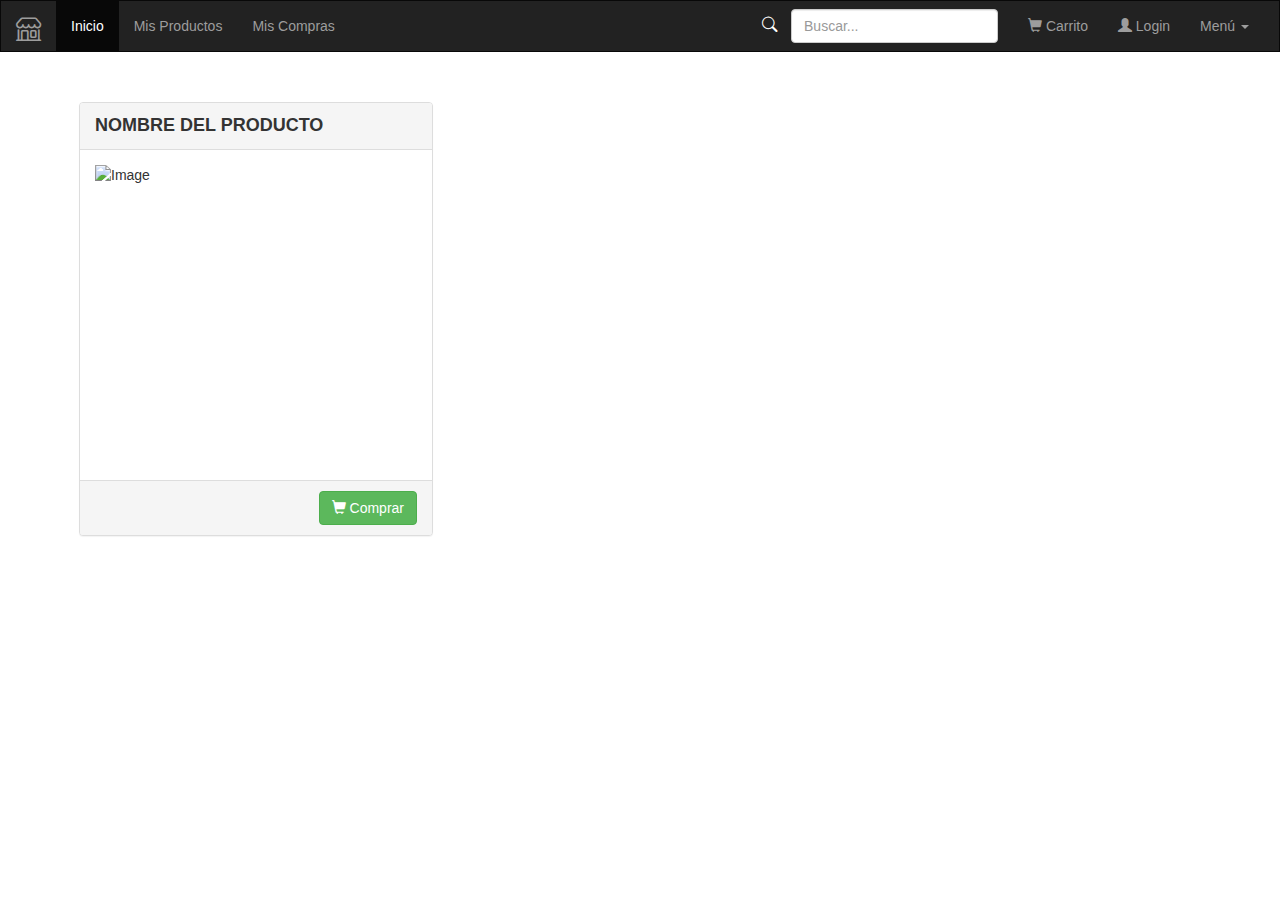
<file: src/main/resources/templates/index.html>
<!DOCTYPE html>
<html lang="es" xmlns:th="http://www.thymeleaf.org"
	xmlns:sec="http://www.thymeleaf.org/extras/spring-security">
<head>
<title>SecondHandMarket</title>
<meta charset="utf-8">
<meta name="viewport" content="width=device-width, initial-scale=1">
<link rel="stylesheet"
	href="https://maxcdn.bootstrapcdn.com/bootstrap/3.3.7/css/bootstrap.min.css"
	th:href="@{/webjars/bootstrap/css/bootstrap.min.css}">
<link rel="stylesheet" href="../static/css/styles.css"
	th:href="@{/css/styles.css}">
    <link rel="stylesheet" href="https://cdn.jsdelivr.net/npm/bootstrap-icons@1.5.0/font/bootstrap-icons.css">

</head>
<body>
	<nav class="navbar navbar-inverse">
		<div class="container-fluid">
			<div class="navbar-header">
				<button type="button" class="navbar-toggle" data-toggle="collapse"
					data-target="#myNavbar">
					<span class="icon-bar"></span> <span class="icon-bar"></span> <span
						class="icon-bar"></span>
				</button>
				<a class="navbar-brand" th:href="@{/}" style="font-size: 1.8em"><i class="bi bi-shop"></i ></a>
			</div>
			<div class="collapse navbar-collapse" id="myNavbar">
				<ul class="nav navbar-nav">
					<li class="active"><a th:href="@{/}">Inicio</a></li>
					<li sec:authorize="isAuthenticated()">
						<a th:href="@{/app/misproductos}">Mis Productos</a>
					</li>
					<li sec:authorize="isAuthenticated()">
						<a th:href="@{/app/miscompras}">Mis Compras</a>
					</li>
				</ul>
				<ul class="nav navbar-nav navbar-right">
					<li sec:authorize="isAuthenticated()"><a
						th:href="@{/app/carrito}"><span
							class="glyphicon glyphicon-shopping-cart"></span> Carrito</a></li>
					<li sec:authorize="!isAuthenticated()"><a
						th:href="@{/auth/login}"><span
							class="glyphicon glyphicon-user"></span> Login</a></li>
					<li sec:authorize="isAuthenticated()" class="dropdown"><a
						href="#" class="dropdown-toggle" data-toggle="dropdown"
						role="button" aria-haspopup="true" aria-expanded="false"> <span
							th:text="${#authentication.name}">Menú</span> <span class="caret"></span>
					</a>
						<ul class="dropdown-menu">
							<li><a
								href="javascript:document.getElementById('logoutForm').submit()">Salir</a>
							</li>
						</ul></li>
				</ul>
				<form class="navbar-form navbar-right">
					<i class="bi bi-search icono-busqueda"></i>
					<input type="text" class="form-control" id="buscar" placeholder="Buscar..."
						name="q" th:value="${param.q}">
				</form>
			</div>
		</div>
	</nav>
	<form th:action="@{/auth/logout}" method="POST" id="logoutForm"></form>


	<div class="container">
		<div class="row">
			<div class="col-lg-4" th:each="producto : ${productos}">

				<div class="panel panel-default panel-producto">
					<a th:href="@{/public/producto/{id}(id=${producto.id})}"
						style="display: none"></a>
					<div class="panel-heading">
						<span th:text="${producto.nombre}">NOMBRE DEL PRODUCTO</span>
					</div>
					<div class="panel-body">
						<img
							th:src="${#strings.isEmpty(producto.imagen)} ? 'http://placehold.it/350x260' : ${producto.imagen}"
							class="img-responsive center-block" alt="Image"
							style="height: 300px;">
					</div>
					<div class="panel-footer">
						<div class="row">
							<div class="col-md-6 precio">
								<span class="precio"
									th:text="${#numbers.formatCurrency(producto.precio)}"></span>
							</div>
							<div class="col-md-6" sec:authorize="isAuthenticated()"
								th:if="${#authentication.name != producto.propietario.email}">
								<a th:href="@{/app/carrito/add/{id}(id=${producto.id})}" class="pull-right btn btn-success btn-product"><span
									class="glyphicon glyphicon-shopping-cart"></span>&nbsp;Comprar</a>
							</div>
						</div>
					</div>
				</div>

			</div>
		</div>
	</div>
	<br>
	<br>

	<script
		src="https://ajax.googleapis.com/ajax/libs/jquery/3.3.1/jquery.min.js"
		th:src="@{/webjars/jquery/jquery.min.js}"></script>
	<script
		src="https://maxcdn.bootstrapcdn.com/bootstrap/3.3.7/js/bootstrap.min.js"
		th:src="@{/webjars/bootstrap/js/bootstrap.min.js}"></script>

	<script type="text/javascript">
		$(document).ready(
				function() {
					$('.panel-producto').children().not(".panel-footer").click(
							function() {
								window.location = $(this).parent().find("a")
										.attr("href");
								return false;
							});
				});
	</script>


</body>
</html>
</file>
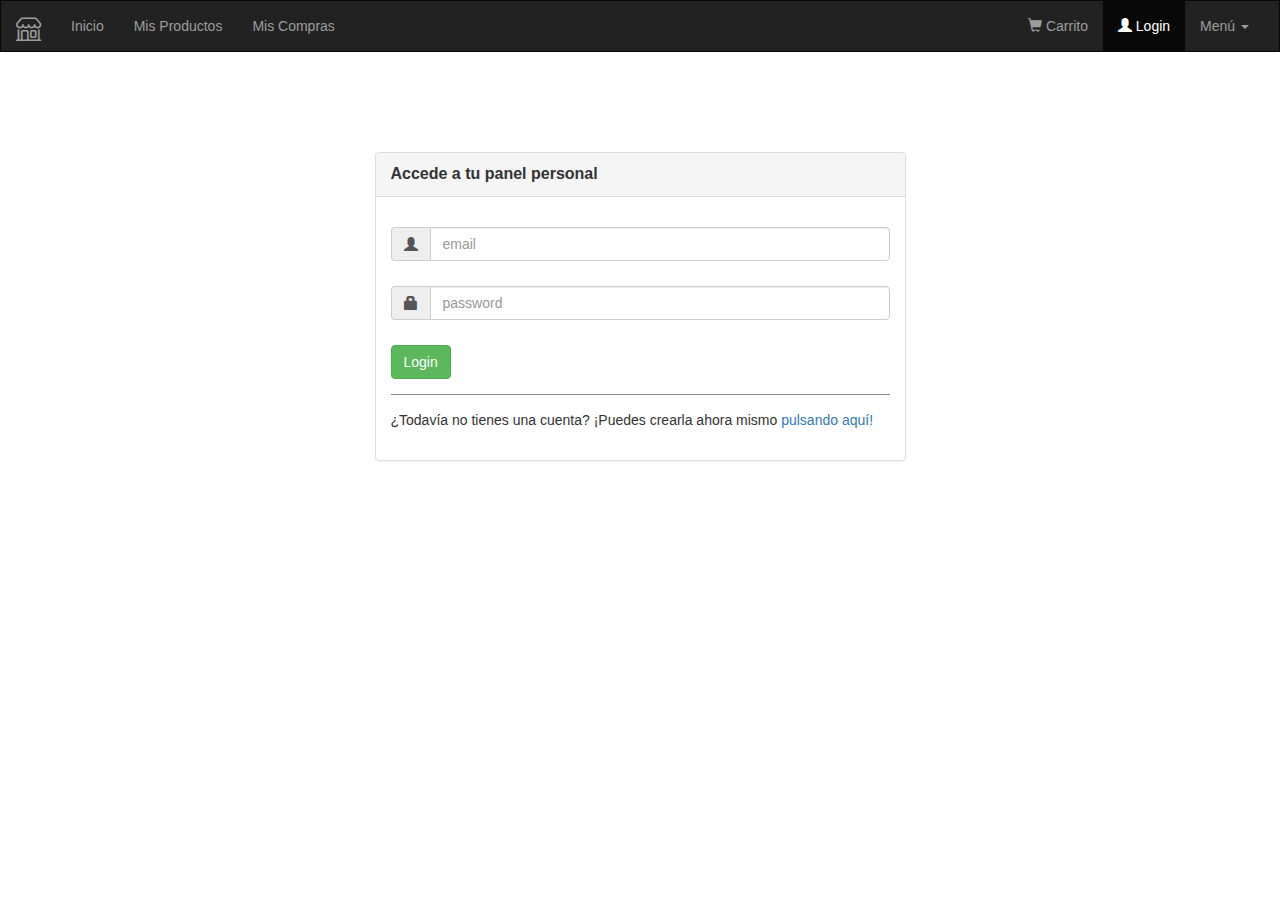
<file: src/main/resources/templates/login.html>
<!DOCTYPE html>
<html lang="es" xmlns:th="http://www.thymeleaf.org">
  <head>
    <title>SecondHandMarket</title>
    <meta charset="utf-8" />
    <meta name="viewport" content="width=device-width, initial-scale=1" />
    <link
      rel="stylesheet"
      href="https://maxcdn.bootstrapcdn.com/bootstrap/3.3.7/css/bootstrap.min.css"
      th:href="@{/webjars/bootstrap/css/bootstrap.min.css}"
    />
    <link
      rel="stylesheet"
      href="../static/css/styles.css"
      th:href="@{/css/styles.css}"
    />
        <link rel="stylesheet" href="https://cdn.jsdelivr.net/npm/bootstrap-icons@1.5.0/font/bootstrap-icons.css">

  </head>

  <body>

    <nav class="navbar navbar-inverse">
      <div class="container-fluid">
        <div class="navbar-header">
          <button
            type="button"
            class="navbar-toggle"
            data-toggle="collapse"
            data-target="#myNavbar"
          >
            <span class="icon-bar"></span> <span class="icon-bar"></span>
            <span class="icon-bar"></span>
          </button>
				<a class="navbar-brand" th:href="@{/}" style="font-size: 1.8em"><i class="bi bi-shop"></i ></a>
        </div>
        <div class="collapse navbar-collapse" id="myNavbar">
          <ul class="nav navbar-nav">
            <li><a th:href="@{/}">Inicio</a></li>
            <li sec:authorize="isAuthenticated()">
              <a th:href="@{/app/misproductos}">Mis Productos</a>
            </li>
            <li sec:authorize="isAuthenticated()">
              <a th:href="@{/app/miscompras}">Mis Compras</a>
            </li>
          </ul>
          <ul class="nav navbar-nav navbar-right">
            <li sec:authorize="isAuthenticated()">
              <a th:href="@{/app/carrito}"
                ><span class="glyphicon glyphicon-shopping-cart"></span>
                Carrito</a
              >
            </li>
            <li sec:authorize="!isAuthenticated()" class="active">
              <a th:href="@{/auth/login}"
                ><span class="glyphicon glyphicon-user"></span> Login</a
              >
            </li>
            <li sec:authorize="isAuthenticated()" class="dropdown">
              <a
                href="#"
                class="dropdown-toggle"
                data-toggle="dropdown"
                role="button"
                aria-haspopup="true"
                aria-expanded="false"
              >
                <span th:text="${#authentication.name}">Menú</span>
                <span class="caret"></span>
              </a>
              <ul class="dropdown-menu">
                <li>
                  <a
                    href="javascript:document.getElementById('logoutForm').submit()"
                    >Salir</a
                  >
                </li>
              </ul>
            </li>
          </ul>
        </div>
      </div>
    </nav>
    <form th:action="@{/auth/logout}" method="POST" id="logoutForm"></form>

    <div class="container">
      <div
        id="loginbox"
        style="margin-top: 50px"
        class="mainbox col-md-6 col-md-offset-3 col-sm-8 col-sm-offset-2"
      >
        <div class="panel panel-default">
          <div class="panel-heading">
            <div class="panel-title">Accede a tu panel personal</div>
          </div>

          <div style="padding-top: 30px" class="panel-body">
            <div
              style="display: none"
              id="login-alert"
              class="alert alert-danger col-sm-12"
            ></div>

            <form
              id="loginform"
              class="form-horizontal"
              method="POST"
              th:action="@{/auth/login-post}"
              role="form"
            >
              <div style="margin-bottom: 25px" class="input-group">
                <span class="input-group-addon"
                  ><i class="glyphicon glyphicon-user"></i
                ></span>
                <input
                  id="login-username"
                  type="text"
                  class="form-control"
                  name="username"
                  placeholder="email"
                />
              </div>

              <div style="margin-bottom: 25px" class="input-group">
                <span class="input-group-addon"
                  ><i class="glyphicon glyphicon-lock"></i
                ></span>
                <input
                  id="login-password"
                  type="password"
                  class="form-control"
                  name="password"
                  placeholder="password"
                />
              </div>

              <div style="margin-top: 10px" class="form-group">
                <!-- Button -->

                <div class="col-sm-12 controls">
                  <button id="btn-login" type="submit" class="btn btn-success">
                    Login
                  </button>
                </div>
              </div>

              <div class="form-group">
                <div class="col-md-12 control">
                  <div style="border-top: 1px solid #888; padding-top: 15px">
                    ¿Todavía no tienes una cuenta? ¡Puedes crearla ahora mismo
                    <a
                      href="#"
                      onClick="$('#loginbox').hide(); $('#signupbox').show()"
                    >
                      pulsando aquí!
                    </a>
                  </div>
                </div>
              </div>
            </form>
          </div>
        </div>
      </div>
      <div
        id="signupbox"
        style="display: none; margin-top: 50px"
        class="mainbox col-md-6 col-md-offset-3 col-sm-8 col-sm-offset-2"
      >
        <div class="panel panel-danger">
          <div class="panel-heading">
            <div class="panel-title">Crear una nueva cuenta</div>
          </div>
          <div class="panel-body">
            <form
              id="signupform"
              class="form-horizontal"
              role="form"
              method="POST"
              enctype="multipart/form-data"
              th:action="@{/auth/register}"
              th:object="${usuario}"
            >
              <div
                id="signupalert"
                style="display: none"
                class="alert alert-danger"
              >
                <p>Error:</p>
                <span></span>
              </div>

              <div class="form-group">
                <label for="email" class="col-md-3 control-label">Email</label>
                <div class="col-md-9">
                  <input
                    type="text"
                    class="form-control"
                    name="email"
                    placeholder="Email"
                    th:field="*{email}"
                  />
                </div>
              </div>

              <div class="form-group">
                <label for="nombre" class="col-md-3 control-label"
                  >Nombre</label
                >
                <div class="col-md-9">
                  <input
                    type="text"
                    class="form-control"
                    name="nombre"
                    placeholder="Nombre"
                    th:field="*{nombre}"
                  />
                </div>
              </div>
              <div class="form-group">
                <label for="apellidos" class="col-md-3 control-label"
                  >Apellidos</label
                >
                <div class="col-md-9">
                  <input
                    type="text"
                    class="form-control"
                    name="apellidos"
                    placeholder="Apellidos"
                    th:field="*{apellidos}"
                  />
                </div>
              </div>
              <div class="form-group">
                <label for="password" class="col-md-3 control-label"
                  >Password</label
                >
                <div class="col-md-9">
                  <input
                    type="password"
                    class="form-control"
                    name="passwd"
                    placeholder="Password"
                    th:field="*{password}"
                  />
                </div>
              </div>

              <div class="form-group">
                <label for="filebutton" class="col-md-3 control-label"
                  >Avatar</label
                >
                <div class="col-md-9">
                  <input
                    id="filebutton"
                    name="file"
                    class="form-control input-file"
                    type="file"
                  />
                </div>
              </div>

              <div class="form-group">
                <!-- Button -->
                <div class="col-md-offset-3 col-md-9">
                  <button id="btn-signup" type="submit" class="btn btn-info">
                    Continuar
                  </button>
                  <span style="margin-left: 8px">o&nbsp;</span>
                  <a
                    href=""
                    onclick="$('#signupbox').hide(); $('#loginbox').show()"
                    type="button"
                    class="btn btn-default"
                    >Volver al formulario de login</a
                  >
                </div>
              </div>
            </form>
          </div>
        </div>
      </div>
    </div>
    <br />
    <br />

    <script
      src="https://ajax.googleapis.com/ajax/libs/jquery/3.3.1/jquery.min.js"
      th:src="@{/webjars/jquery/jquery.min.js}"
    ></script>
    <script
      src="https://maxcdn.bootstrapcdn.com/bootstrap/3.3.7/js/bootstrap.min.js"
      th:src="@{/webjars/bootstrap/js/bootstrap.min.js}"
    ></script>
      <script src="https://cdn.jsdelivr.net/npm/bootstrap@5.0.2/dist/js/bootstrap.bundle.min.js"></script>

  </body>
</html>
</file>
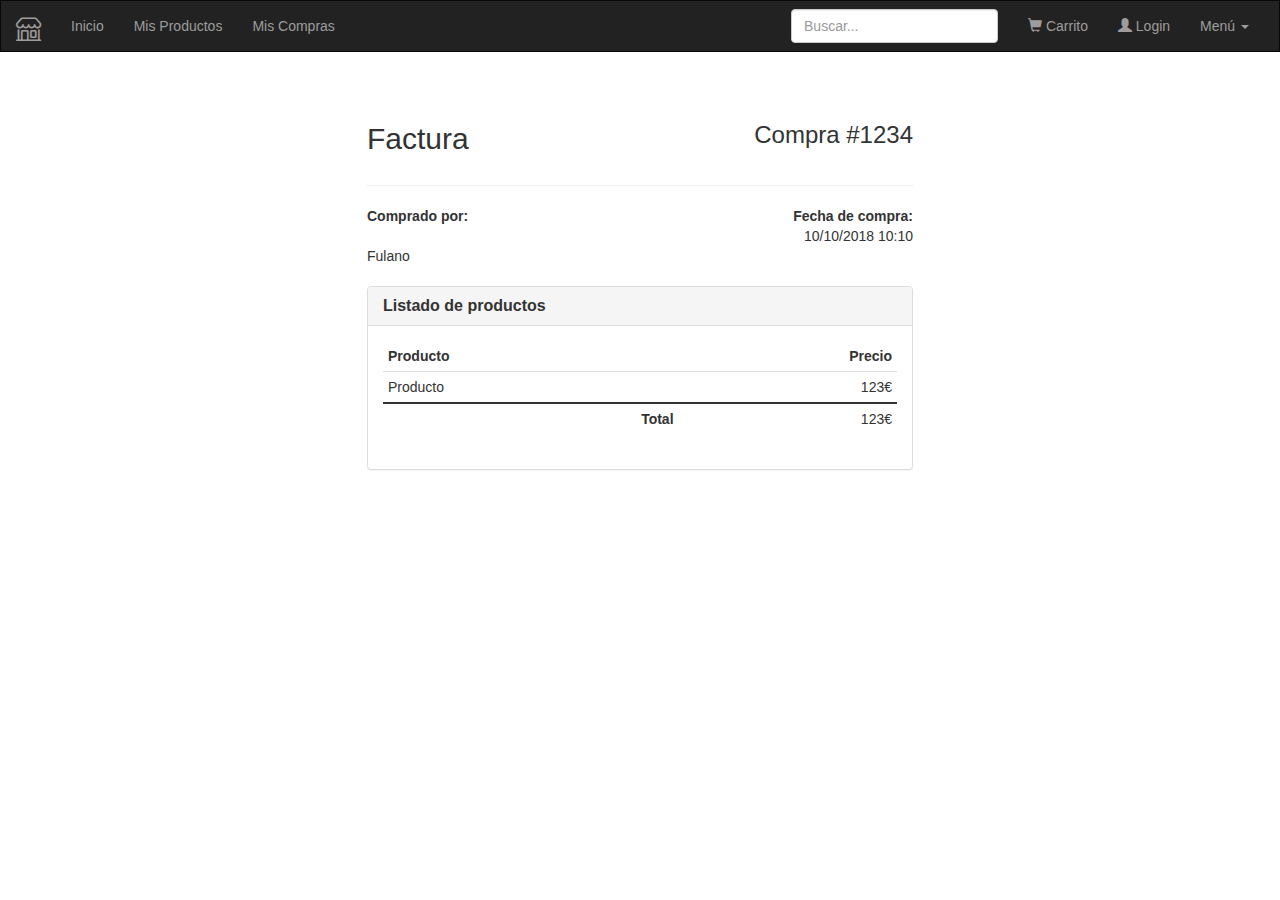
<file: src/main/resources/templates/app/compra/factura.html>
<!DOCTYPE html>
<html lang="es" xmlns:th="http://www.thymeleaf.org"
	xmlns:sec="http://www.thymeleaf.org/extras/spring-security">
<head>
<title>SecondHandMarket</title>
<meta charset="utf-8">
<meta name="viewport" content="width=device-width, initial-scale=1">
<link rel="stylesheet"
	href="https://maxcdn.bootstrapcdn.com/bootstrap/3.3.7/css/bootstrap.min.css"
	th:href="@{/webjars/bootstrap/css/bootstrap.min.css}">
<link rel="stylesheet" href="../../../static/css/styles.css"
	th:href="@{/css/styles.css}">
    <link rel="stylesheet" href="https://cdn.jsdelivr.net/npm/bootstrap-icons@1.5.0/font/bootstrap-icons.css">

</head>
<body>

	<nav class="navbar navbar-inverse">
		<div class="container-fluid">
			<div class="navbar-header">
				<button type="button" class="navbar-toggle" data-toggle="collapse"
					data-target="#myNavbar">
					<span class="icon-bar"></span> <span class="icon-bar"></span> <span
						class="icon-bar"></span>
				</button>
				<a class="navbar-brand" th:href="@{/}" style="font-size: 1.8em"><i class="bi bi-shop"></i ></a>
			</div>
			<div class="collapse navbar-collapse" id="myNavbar">
				<ul class="nav navbar-nav">
					<li><a th:href="@{/}">Inicio</a></li>
					<li sec:authorize="isAuthenticated()"><a
						th:href="@{/app/misproductos}">Mis Productos</a></li>
					<li sec:authorize="isAuthenticated()"><a
						th:href="@{/app/miscompras}">Mis Compras</a></li>
				</ul>
				<ul class="nav navbar-nav navbar-right">
					<li sec:authorize="isAuthenticated()"><a
						th:href="@{/app/carrito}" class="active"><span
							class="glyphicon glyphicon-shopping-cart"></span> Carrito</a></li>
					<li sec:authorize="!isAuthenticated()"><a
						th:href="@{/auth/login}"><span
							class="glyphicon glyphicon-user"></span> Login</a></li>
					<li sec:authorize="isAuthenticated()" class="dropdown"><a
						href="#" class="dropdown-toggle" data-toggle="dropdown"
						role="button" aria-haspopup="true" aria-expanded="false"> <span
							th:text="${#authentication.name}">Menú</span> <span class="caret"></span>
					</a>
						<ul class="dropdown-menu">
							<li><a
								href="javascript:document.getElementById('logoutForm').submit()">Salir</a>
							</li>
						</ul></li>
				</ul>
				<form class="navbar-form navbar-right">
					<input type="text" class="form-control" placeholder="Buscar..."
						name="q" th:value="${param.q}">
				</form>
			</div>
		</div>
	</nav>
	<form th:action="@{/auth/logout}" method="POST" id="logoutForm"></form>


	<div class="container">
		<div class="row">
			<div class="col-xs-offset-3 col-xs-6">
				<div class="invoice-title">
					<h2>Factura</h2>
					<h3 class="pull-right">
						Compra #<span th:text="${compra.id}">1234</span>
					</h3>
				</div>
				<hr>
				<div class="row">
					<div class="col-xs-6">
						<address>
							<strong>Comprado por:</strong><br> <span
								th:text="${compra.propietarioDeLaCompra.nombre + ' ' + compra.propietarioDeLaCompra.apellidos}"></span><br>
							<span th:text="${compra.propietarioDeLaCompra.email}">Fulano</span><br>
						</address>
					</div>
					<div class="col-xs-6 text-right">
						<address>
							<strong>Fecha de compra:</strong><br> <span
								th:text="${#dates.format(compra.fechaCompra,'dd/MMM/yyyy HH:mm')}">10/10/2018 10:10</span><br>
							<br>
						</address>
					</div>
				</div>
			</div>
		</div>

		<div class="row">
			<div class="col-md-offset-3 col-md-6">
				<div class="panel panel-default">
					<div class="panel-heading">
						<h3 class="panel-title">
							<strong>Listado de productos</strong>
						</h3>
					</div>
					<div class="panel-body invoice-body">
						<div class="table-responsive">
							<table class="table table-condensed">
								<thead>
									<tr>
										<td><strong>Producto</strong></td>
										<td class="text-right"><strong>Precio</strong></td>
									</tr>
								</thead>
								<tbody>									
									<tr th:each="producto : ${productos}">
										<td><span th:text="${producto.nombre}">Producto</span></td>
										<td class="text-right"><span th:text="${#numbers.formatCurrency(producto.precio)}">123€</span></td>
									</tr>
									<tr>
										<td class="thick-line text-right"><strong>Total</strong></td>
										<td class="thick-line text-right"><span
											th:text="${#numbers.formatCurrency(total_compra)}">123€</span></td>
									</tr>
								</tbody>
							</table>
						</div>
					</div>
				</div>
			</div>
		</div>
	</div>
	<br>
	<br>

	<script
		src="https://ajax.googleapis.com/ajax/libs/jquery/3.3.1/jquery.min.js"
		th:src="@{/webjars/jquery/jquery.min.js}"></script>
	<script
		src="https://maxcdn.bootstrapcdn.com/bootstrap/3.3.7/js/bootstrap.min.js"
		th:src="@{/webjars/bootstrap/js/bootstrap.min.js}"></script>
    <script src="https://cdn.jsdelivr.net/npm/bootstrap@5.0.2/dist/js/bootstrap.bundle.min.js"></script>


</body>
</html>
</file>
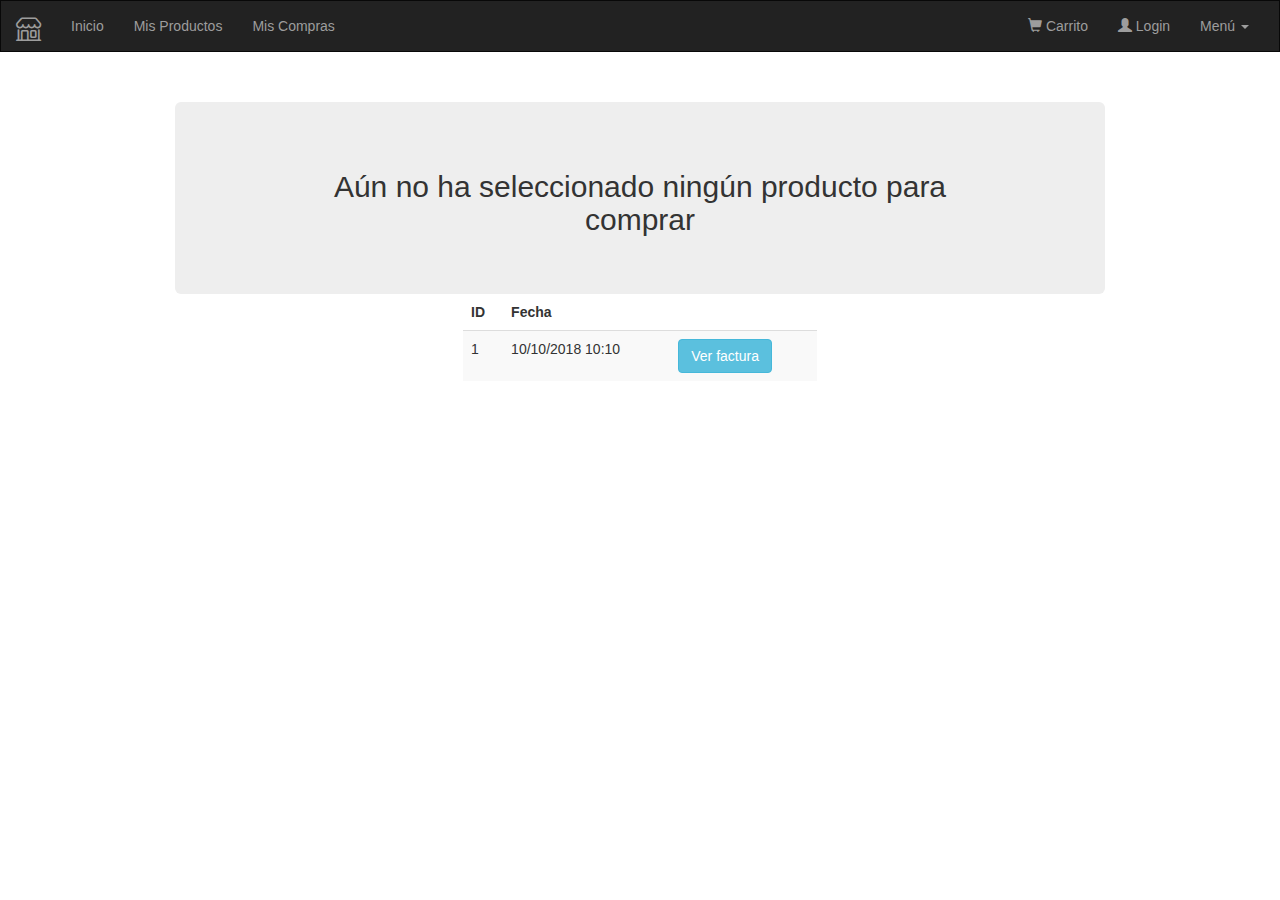
<file: src/main/resources/templates/app/compra/listado.html>
<!DOCTYPE html>
<html lang="es" xmlns:th="http://www.thymeleaf.org"
	xmlns:sec="http://www.thymeleaf.org/extras/spring-security">
<head>
<title>SecondHandMarket</title>
<meta charset="utf-8">
<meta name="viewport" content="width=device-width, initial-scale=1">
<link rel="stylesheet"
	href="https://maxcdn.bootstrapcdn.com/bootstrap/3.3.7/css/bootstrap.min.css"
	th:href="@{/webjars/bootstrap/css/bootstrap.min.css}">
<link rel="stylesheet" href="../../../static/css/styles.css"
	th:href="@{/css/styles.css}">
    <link rel="stylesheet" href="https://cdn.jsdelivr.net/npm/bootstrap-icons@1.5.0/font/bootstrap-icons.css">

</head>
<body>

	<nav class="navbar navbar-inverse">
		<div class="container-fluid">
			<div class="navbar-header">
				<button type="button" class="navbar-toggle" data-toggle="collapse"
					data-target="#myNavbar">
					<span class="icon-bar"></span> <span class="icon-bar"></span> <span
						class="icon-bar"></span>
				</button>
				<a class="navbar-brand" th:href="@{/}" style="font-size: 1.8em"><i class="bi bi-shop"></i ></a>
			</div>
			<div class="collapse navbar-collapse" id="myNavbar">
				<ul class="nav navbar-nav">
					<li><a th:href="@{/}">Inicio</a></li>
					<li sec:authorize="isAuthenticated()"><a
						th:href="@{/app/misproductos}">Mis Productos</a></li>
					<li sec:authorize="isAuthenticated()"><a
						th:href="@{/app/miscompras}">Mis Compras</a></li>
				</ul>
				<ul class="nav navbar-nav navbar-right">
					<li sec:authorize="isAuthenticated()"><a
						th:href="@{/app/carrito}" class="active"><span
							class="glyphicon glyphicon-shopping-cart"></span> Carrito</a></li>
					<li sec:authorize="!isAuthenticated()"><a
						th:href="@{/auth/login}"><span
							class="glyphicon glyphicon-user"></span> Login</a></li>
					<li sec:authorize="isAuthenticated()" class="dropdown"><a
						href="#" class="dropdown-toggle" data-toggle="dropdown"
						role="button" aria-haspopup="true" aria-expanded="false"> <span
							th:text="${#authentication.name}">Menú</span> <span class="caret"></span>
					</a>
						<ul class="dropdown-menu">
							<li><a
								href="javascript:document.getElementById('logoutForm').submit()">Salir</a>
							</li>
						</ul></li>
				</ul>
			</div>
		</div>
	</nav>
	<form th:action="@{/auth/logout}" method="POST" id="logoutForm"></form>


	<div class="container">
		<div class="row" th:if="${#lists.isEmpty(mis_compras)}">
		<div class="col-md-offset-1 col-md-10">
				<div class="jumbotron">
					<div class="container">
						<h2 class="text-center">Aún no ha seleccionado ningún producto para comprar</h2>
					</div>
				</div>
			</div>
		</div>
		<div class="row" th:unless="${#lists.isEmpty(mis_compras)}">
			<div class="col-md-offset-4 col-md-4">
			<table class="table table-striped">
				<thead>
					<tr>
						<td><strong>ID</strong></td>
						<td><strong>Fecha</strong></td>
						<td></td>
					</tr>
				</thead>
				<tbody>
					<tr th:each="compra : ${mis_compras}">
						<td><span th:text="${compra.id}">1</span>
						<td><span th:text="${#dates.format(compra.fechaCompra,'dd/MMM/yyyy HH:mm')}">10/10/2018 10:10</span></td>
						<td><a th:href="@{/app/compra/factura/{id}(id=${compra.id})}" class="btn btn-info">Ver factura</a></td>
					</tr>
				</tbody>
			</table>
			
			
			</div>
		</div>
	</div>
	<br>
	<br>

	<script
		src="https://ajax.googleapis.com/ajax/libs/jquery/3.3.1/jquery.min.js"
		th:src="@{/webjars/jquery/jquery.min.js}"></script>
	<script
		src="https://maxcdn.bootstrapcdn.com/bootstrap/3.3.7/js/bootstrap.min.js"
		th:src="@{/webjars/bootstrap/js/bootstrap.min.js}"></script>

    <script src="https://cdn.jsdelivr.net/npm/bootstrap@5.0.2/dist/js/bootstrap.bundle.min.js"></script>

</body>
</html>
</file>
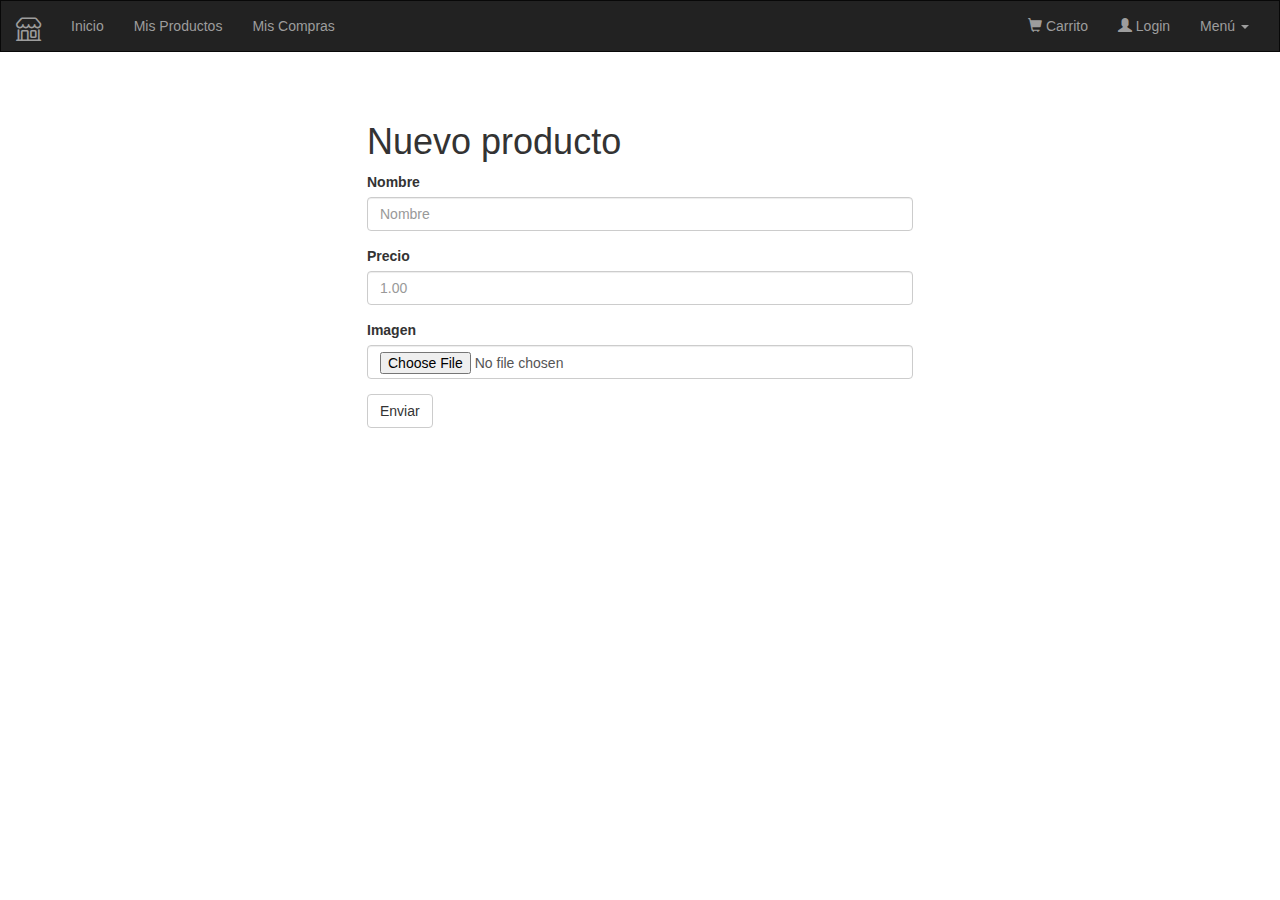
<file: src/main/resources/templates/app/producto/form.html>
<!DOCTYPE html>
<html lang="es" xmlns:th="http://www.thymeleaf.org"
	xmlns:sec="http://www.thymeleaf.org/extras/spring-security">
<head>
<title>SecondHandMarket</title>
<meta charset="utf-8">
<meta name="viewport" content="width=device-width, initial-scale=1">
<link rel="stylesheet"
	href="https://maxcdn.bootstrapcdn.com/bootstrap/3.3.7/css/bootstrap.min.css"
	th:href="@{/webjars/bootstrap/css/bootstrap.min.css}">
<link rel="stylesheet" href="../../../static/css/styles.css"
	th:href="@{/css/styles.css}">
    <link rel="stylesheet" href="https://cdn.jsdelivr.net/npm/bootstrap-icons@1.5.0/font/bootstrap-icons.css">

</head>
<body>

	<nav class="navbar navbar-inverse">
		<div class="container-fluid">
			<div class="navbar-header">
				<button type="button" class="navbar-toggle" data-toggle="collapse"
					data-target="#myNavbar">
					<span class="icon-bar"></span> <span class="icon-bar"></span> <span
						class="icon-bar"></span>
				</button>
				<a class="navbar-brand" th:href="@{/}" style="font-size: 1.8em"><i class="bi bi-shop"></i ></a>
			</div>
			<div class="collapse navbar-collapse" id="myNavbar">
				<ul class="nav navbar-nav">
					<li><a th:href="@{/}">Inicio</a></li>
					<li sec:authorize="isAuthenticated()"><a
						th:href="@{/app/misproductos}">Mis Productos</a></li>
					<li sec:authorize="isAuthenticated()"><a
						th:href="@{/app/miscompras}">Mis Compras</a></li>
				</ul>
				<ul class="nav navbar-nav navbar-right">
					<li sec:authorize="isAuthenticated()"><a
						th:href="@{/app/carrito}" class="active"><span
							class="glyphicon glyphicon-shopping-cart"></span> Carrito</a></li>
					<li sec:authorize="!isAuthenticated()"><a
						th:href="@{/auth/login}"><span
							class="glyphicon glyphicon-user"></span> Login</a></li>
					<li sec:authorize="isAuthenticated()" class="dropdown"><a
						href="#" class="dropdown-toggle" data-toggle="dropdown"
						role="button" aria-haspopup="true" aria-expanded="false"> <span
							th:text="${#authentication.name}">Menú</span> <span class="caret"></span>
					</a>
						<ul class="dropdown-menu">
							<li><a
								href="javascript:document.getElementById('logoutForm').submit()">Salir</a>
							</li>
						</ul></li>
				</ul>
			</div>
		</div>
	</nav>
	<form th:action="@{/auth/logout}" method="POST" id="logoutForm"></form>


	<div class="container">
		<div class="row">
			<div class="col-md-offset-3 col-md-6">
				<form method="post" enctype="multipart/form-data" action="#"
					th:action="${producto.id != 0} ? @{/app/producto/editar/submit} : @{/app/producto/nuevo/submit}"
					th:object="${producto}">
					<h1
						th:text="${producto.id != 0} ? 'Editar producto' : 'Nuevo producto'">Nuevo
						producto</h1>
					<input type="hidden" id="id" name="id" th:field="*{id}" />
					<div class="form-group">
						<label for="nombre">Nombre</label> <input type="text"
							class="form-control" id="nombre" placeholder="Nombre"
							th:field="*{nombre}" />
					</div>
					<div class="form-group">
						<label for="precio">Precio</label> <input type="number" step="0.01"
							class="form-control" id="precio" placeholder="1.00"
							th:field="*{precio}" />

					</div>
					<div class="form-group">
						<label for="file">Imagen</label> <input id="filebutton"
							name="file" class="form-control input-file" type="file">
					</div>

					<button type="submit" class="btn btn-default">Enviar</button>
				</form>


			</div>
		</div>
	</div>
	<br>
	<br>

	<script
		src="https://ajax.googleapis.com/ajax/libs/jquery/3.3.1/jquery.min.js"
		th:src="@{/webjars/jquery/jquery.min.js}"></script>
	<script
		src="https://maxcdn.bootstrapcdn.com/bootstrap/3.3.7/js/bootstrap.min.js"
		th:src="@{/webjars/bootstrap/js/bootstrap.min.js}"></script>
    <script src="https://cdn.jsdelivr.net/npm/bootstrap@5.0.2/dist/js/bootstrap.bundle.min.js"></script>

</body>
</html>
</file>
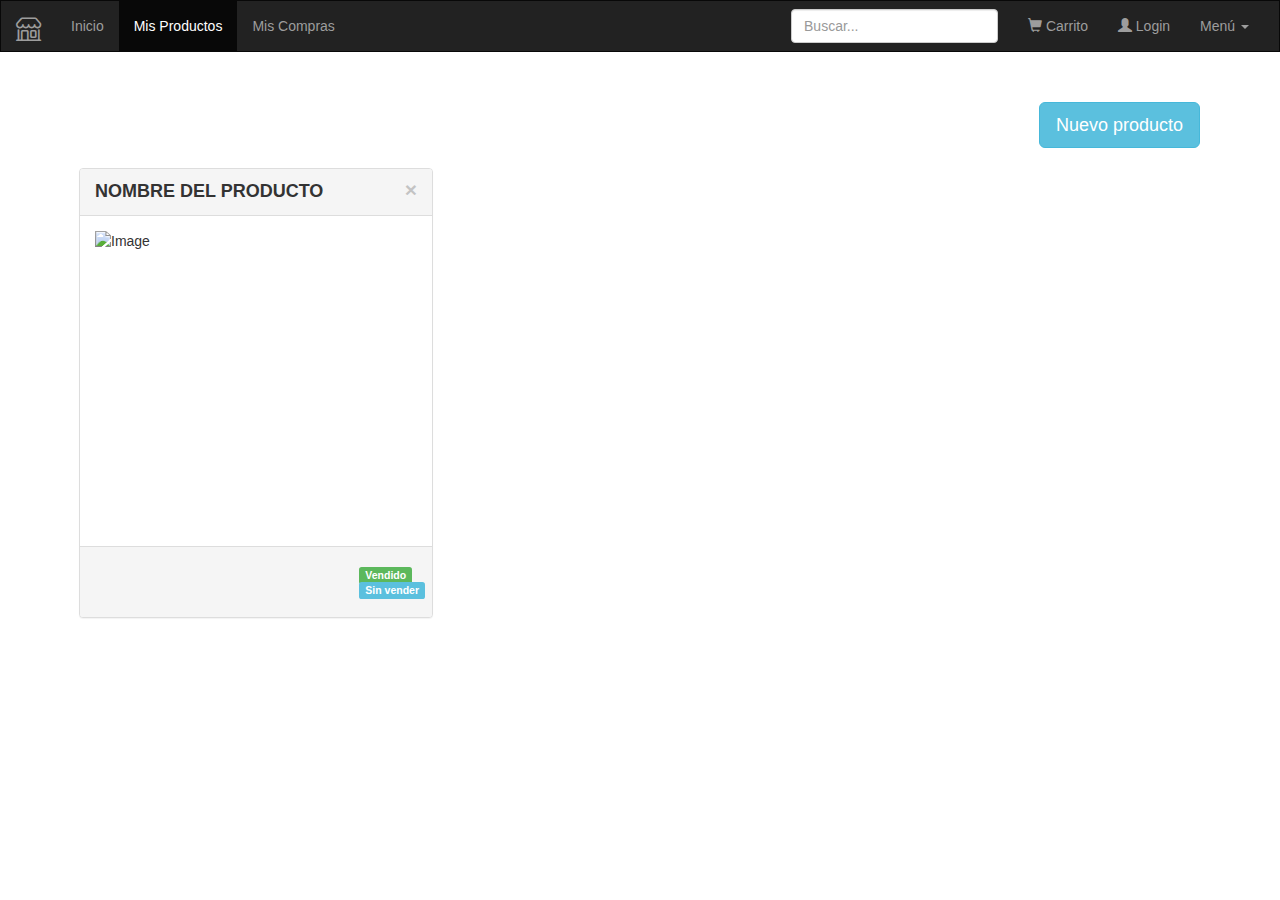
<file: src/main/resources/templates/app/producto/lista.html>
<!DOCTYPE html>
<html lang="es" xmlns:th="http://www.thymeleaf.org"
	xmlns:sec="http://www.thymeleaf.org/extras/spring-security">
<head>
<title>SecondHandMarket</title>
<meta charset="utf-8">
<meta name="viewport" content="width=device-width, initial-scale=1">
<link rel="stylesheet"
	href="https://maxcdn.bootstrapcdn.com/bootstrap/3.3.7/css/bootstrap.min.css"
	th:href="@{/webjars/bootstrap/css/bootstrap.min.css}">
<link rel="stylesheet" href="../../../static/css/styles.css"
	th:href="@{/css/styles.css}">
    <link rel="stylesheet" href="https://cdn.jsdelivr.net/npm/bootstrap-icons@1.5.0/font/bootstrap-icons.css">

</head>
<body>

	<nav class="navbar navbar-inverse">
		<div class="container-fluid">
			<div class="navbar-header">
				<button type="button" class="navbar-toggle" data-toggle="collapse"
					data-target="#myNavbar">
					<span class="icon-bar"></span> <span class="icon-bar"></span> <span
						class="icon-bar"></span>
				</button>
				<a class="navbar-brand" th:href="@{/}" style="font-size: 1.8em"><i class="bi bi-shop"></i ></a>
			</div>
			<div class="collapse navbar-collapse" id="myNavbar">
				<ul class="nav navbar-nav">
					<li><a th:href="@{/}">Inicio</a></li>
					<li class="active" sec:authorize="isAuthenticated()"><a
						th:href="@{/app/misproductos}">Mis Productos</a></li>
					<li sec:authorize="isAuthenticated()"><a
						th:href="@{/app/miscompras}">Mis Compras</a></li>
				</ul>
				<ul class="nav navbar-nav navbar-right">
					<li sec:authorize="isAuthenticated()"><a
						th:href="@{/app/carrito}"><span
							class="glyphicon glyphicon-shopping-cart"></span> Carrito</a></li>
					<li sec:authorize="!isAuthenticated()"><a
						th:href="@{/auth/login}"><span
							class="glyphicon glyphicon-user"></span> Login</a></li>
					<li sec:authorize="isAuthenticated()" class="dropdown"><a
						href="#" class="dropdown-toggle" data-toggle="dropdown"
						role="button" aria-haspopup="true" aria-expanded="false"> <span
							th:text="${#authentication.name}">Menú</span> <span class="caret"></span>
					</a>
						<ul class="dropdown-menu">
							<li><a
								href="javascript:document.getElementById('logoutForm').submit()">Salir</a>
							</li>
						</ul></li>
				</ul>
				<form class="navbar-form navbar-right">
					<input type="text" class="form-control" placeholder="Buscar..."
						name="q" th:value="${param.q}">
				</form>
			</div>
		</div>
	</nav>
	<form th:action="@{/auth/logout}" method="POST" id="logoutForm"></form>


	<div class="container">
		<div class="row">
			<div class="col-md-offset-10 col-md-2" style="margin-bottom: 20px;">
				<a th:href="@{/app/producto/nuevo}" class="btn btn-lg btn-info">Nuevo producto</a>
			</div>
		</div>
		<div class="row">
			<div class="col-lg-4" th:each="producto : ${misproductos}">

				<div class="panel panel-default panel-producto">
					<div class="panel-heading">
						<span th:text="${producto.nombre}">NOMBRE DEL PRODUCTO</span> <a
							th:if="${producto.compra == null}" data-toggle="modal"
							data-target="#delete-modal" th:data-id="${producto.id}"
							class="close" aria-label="close">&times;</a>
					</div>
					<div class="panel-body">
						<img
							th:src="${#strings.isEmpty(producto.imagen)} ? 'http://placehold.it/350x260' : ${producto.imagen}"
							class="img-responsive center-block" alt="Image"
							style="height: 300px;">
					</div>
					<div class="panel-footer">
						<div class="row">
							<div class="col-md-9 precio">
								<span class="precio"
									th:text="${#numbers.formatCurrency(producto.precio)}"></span>
							</div>
							<div class="col-md-3">

								<h5>
									<span th:if="${producto.compra != null} "
										class="label label-success">Vendido</span> <span
										th:unless="${producto.compra != null} "
										class="label label-info">Sin vender</span>
								</h5>

							</div>
						</div>
					</div>
				</div>

			</div>
		</div>
	</div>
	<br>
	<br>

	<!-- 							 
 -->
	<div class="modal fade" id="delete-modal" tabindex="-1" role="dialog">
		<div class="modal-dialog" role="document">
			<div class="modal-content">
				<div class="modal-header">
					<button type="button" class="close" data-dismiss="modal"
						aria-label="Close">
						<span aria-hidden="true">&times;</span>
					</button>
					<h4 class="modal-title">Borrar producto</h4>
				</div>
				<div class="modal-body">
					<p>¿Está usted seguro de borrar este producto?</p>
					<button type="button" class="btn btn-default" data-dismiss="modal">No</button>
					<a href="#" class="btn btn-danger">Sí</a>
				</div>
			</div>

		</div>
	</div>


	<script
		src="https://ajax.googleapis.com/ajax/libs/jquery/3.3.1/jquery.min.js"
		th:src="@{/webjars/jquery/jquery.min.js}"></script>
	<script
		src="https://maxcdn.bootstrapcdn.com/bootstrap/3.3.7/js/bootstrap.min.js"
		th:src="@{/webjars/bootstrap/js/bootstrap.min.js}"></script>

	<script type="text/javascript">
		$(document).ready(function() {
			$('#delete-modal').on('show.bs.modal', function(event) {
				var button = $(event.relatedTarget);
				var data = button.data('id');

				var modal = $(this);

				var a = modal.find('.modal-body a')[0];
				a.href = '/app/misproductos/' + data + '/eliminar';
				

			});
		});
	</script>

    <script src="https://cdn.jsdelivr.net/npm/bootstrap@5.0.2/dist/js/bootstrap.bundle.min.js"></script>

</body>
</html>
</file>
